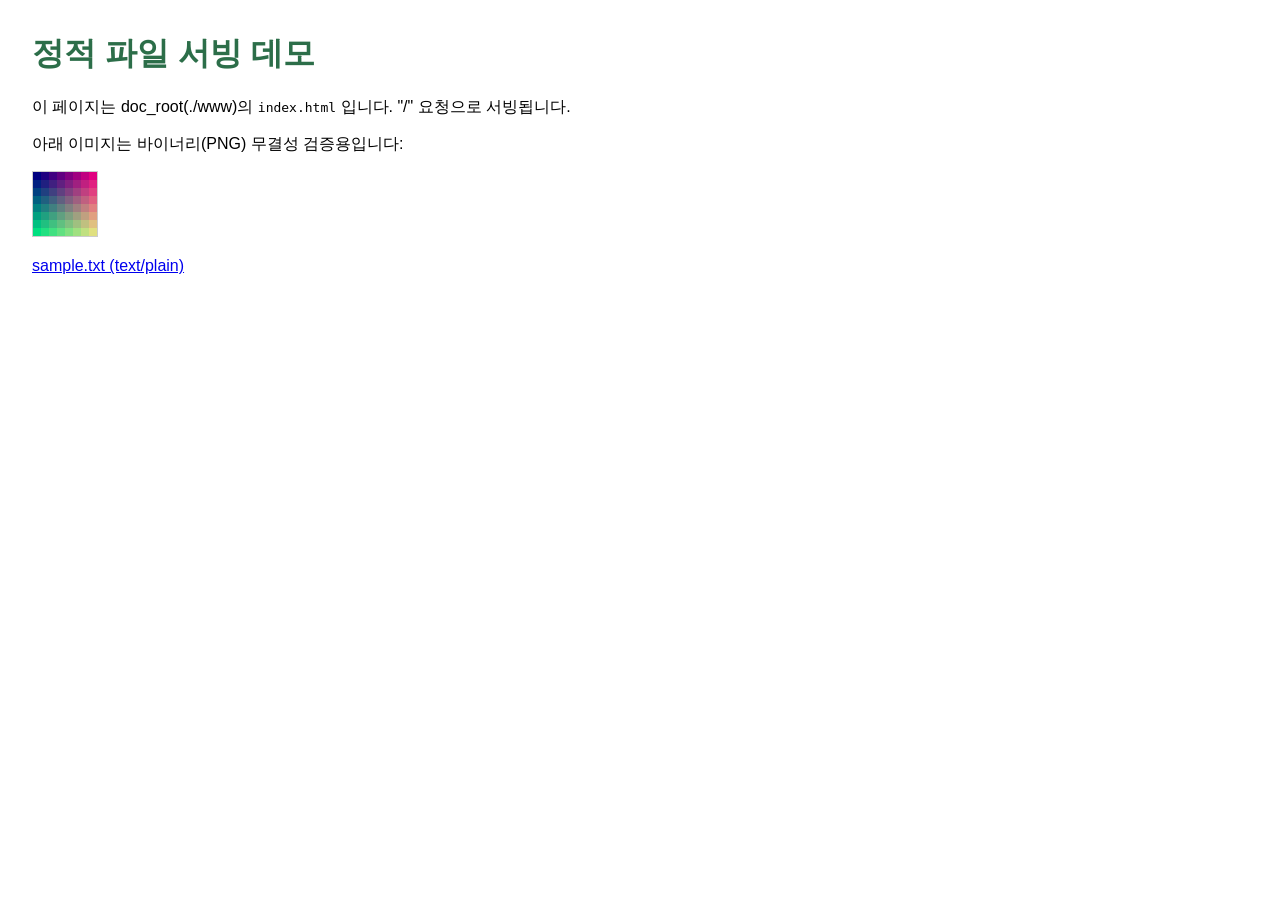
<file: www/index.html>
<!DOCTYPE html>
<html lang="ko">
<head>
  <meta charset="utf-8">
  <title>C/POSIX 웹서버 — 정적 파일 데모</title>
  <link rel="stylesheet" href="style.css">
</head>
<body>
  <h1>정적 파일 서빙 데모</h1>
  <p>이 페이지는 doc_root(./www)의 <code>index.html</code> 입니다. "/" 요청으로 서빙됩니다.</p>
  <p>아래 이미지는 바이너리(PNG) 무결성 검증용입니다:</p>
  <img src="test.png" alt="바이너리 검증용 PNG" width="64" height="64">
  <p><a href="sample.txt">sample.txt (text/plain)</a></p>
</body>
</html>
</file>
<file: www/style.css>
body { font-family: sans-serif; margin: 2rem; }
h1 { color: #2c6e49; }
img { image-rendering: pixelated; border: 1px solid #ccc; }
</file>
